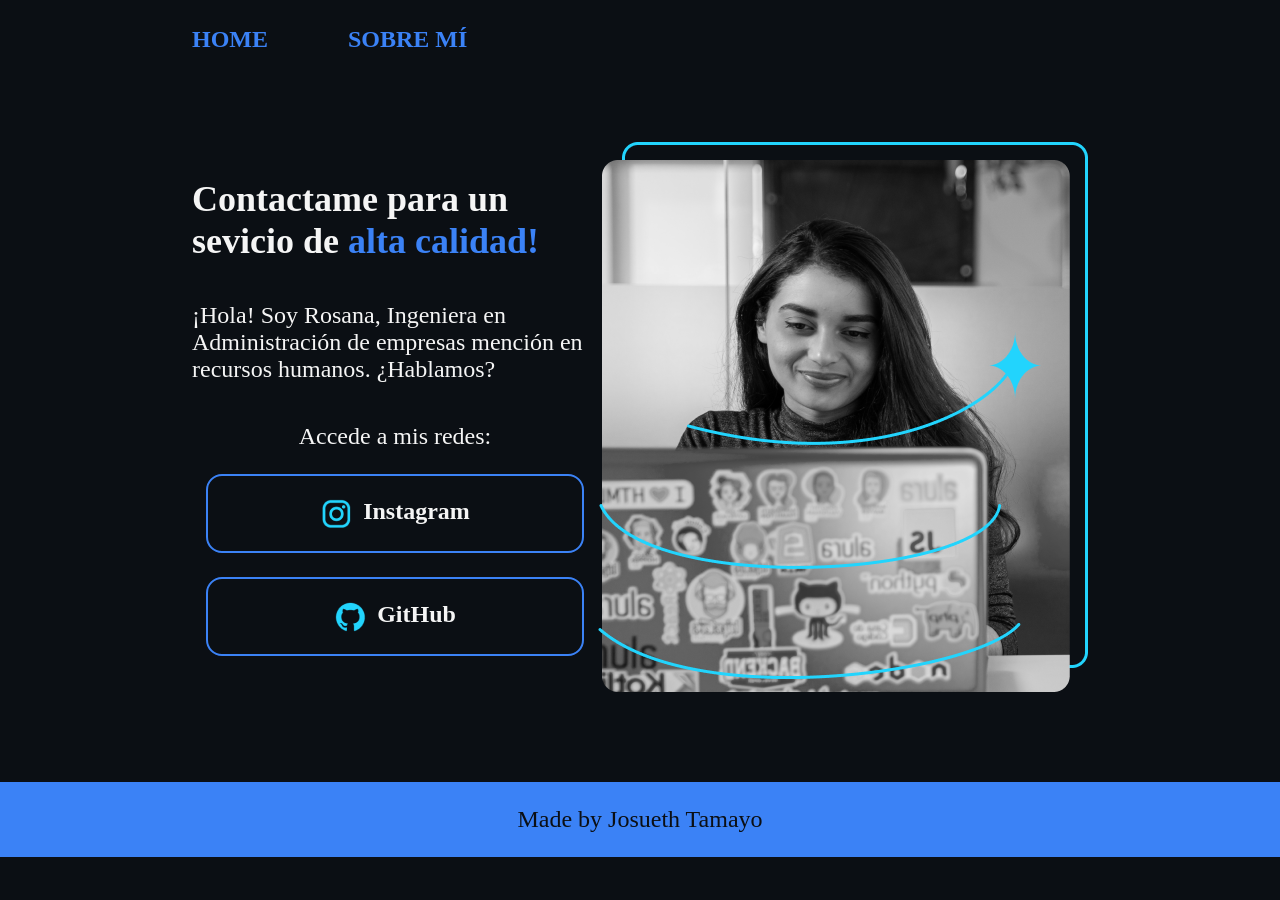
<file: index.html>
<!DOCTYPE html>
<html lang="es">

<head>
    <meta charset="UTF-8">
    <meta http-equiv="X-UA-Compatible" content="IE=edge">
    <meta name="viewport" content="width=device-width, initial-scale=1.0">
    <title>Portafolio</title>
    <link rel="stylesheet" href="./styles/style.css">
</head>

<body>

    <header class="header">
        <nav class="header__menu">
            <a class="header__menu__link" href="index.html">HOME</a>
            <a class="header__menu__link" href="about.html">SOBRE MÍ</a>
        </nav>
    </header>

    <main class="presentacion">

        <section class="presentacion__contenido">

            <h1 class="presentacion__contenido__titulo">
                Contactame para un sevicio de
                <strong class="titulo-destaque">
                    alta calidad!
                </strong>
            </h1>

            <p class="presentacion__contenido__texto">
                ¡Hola! Soy Rosana, Ingeniera en Administración
                de empresas mención en recursos humanos.
                ¿Hablamos?
            </p>

            <div class="presentacion__enlaces">

                <h2 class="presentacion__enlaces__subtitulos">
                    Accede a mis redes:
                </h2>

                <a class="presentacion__enlaces__link" href="https://www.instagram.com/rosana_torregroza/">
                    <img src="./assets/instagram.png" alt="Instagram">
                    Instagram
                </a>

                <a class="presentacion__enlaces__link" href="https://github.com/">
                    <img src="./assets/github.png" alt="GitHub">
                    GitHub
                </a>

            </div>

        </section>

        <img src="./assets/Imagem.png" alt="Foto de Ana García desarrollando un proyecto">

    </main>

    <footer class="footer">
        <p>Made by Josueth Tamayo</p>
    </footer>

</body>

</html>
</file>
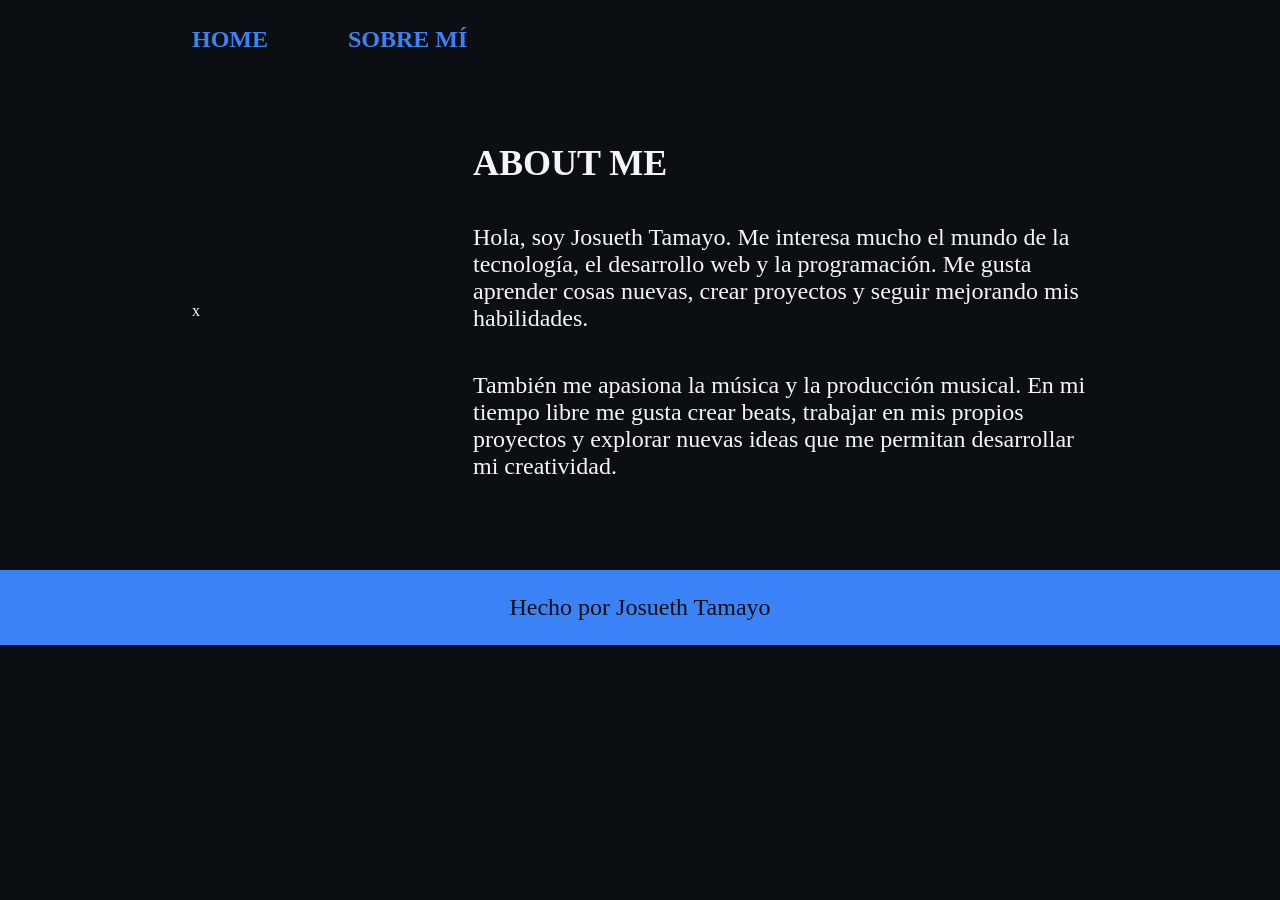
<file: about.html>
<!DOCTYPE html>
<html lang="es">

<head>
    <meta charset="UTF-8">
    <meta http-equiv="X-UA-Compatible" content="IE=edge">
    <meta name="viewport" content="width=device-width, initial-scale=1.0">
    <title>SOBRE MÍ</title>
    <link rel="stylesheet" href="./styles/style.css">
</head>

<body>

    <header class="header">
        <nav class="header__menu">
            <a class="header__menu__link" href="index.html">HOME</a>
            <a class="header__menu__link" href="about.html">SOBRE MÍ</a>
        </nav>
    </header>

    <main class="presentacion">
x
        <section class="presentacion__contenido">

            <h1 class="presentacion__contenido__titulo">
                ABOUT ME
            </h1>

            <p class="presentacion__contenido__texto">
                Hola, soy Josueth Tamayo. Me interesa mucho el mundo de la
                tecnología, el desarrollo web y la programación. Me gusta
                aprender cosas nuevas, crear proyectos y seguir mejorando
                mis habilidades.
            </p>

            <p class="presentacion__contenido__texto">
                También me apasiona la música y la producción musical.
                En mi tiempo libre me gusta crear beats, trabajar en mis
                propios proyectos y explorar nuevas ideas que me permitan
                desarrollar mi creatividad.
            </p>

        </section>

    </main>

    <footer class="footer">
        <p>Hecho por Josueth Tamayo</p>
    </footer>

</body>

</html>
</file>
<file: styles/style.css>
@import url('https://fonts.googleapis.com/css2?family=Krona+One&family=Montserrat:wght@400;600&display=swap');

:root {
    --color-primario: #0B0F14;
    --color-secundario: #F5F5F5;
    --color-terciario: #3B82F6;
    --color-hover: #1E293B;
}
* {
    padding: 0;
    margin: 0;
    box-sizing: border-box;
}
body {
    background-color: var(--color-primario);
    color: var(--color-secundario);
}
.header {
    padding: 2% 0% 0% 15%;
}
.header__menu {
    display: flex;
    gap: 80px;
}

.header__menu__link {
    font-family: var(--fuente-montserrat);
    font-size: 1.5rem;
    font-weight: 600;
    color: var(--color-terciario);
    text-decoration: none;
}
.presentacion {
    display: flex;
    align-items: center;
    justify-content: space-between;
    padding: 7% 15%;
}
.presentacion__contenido {
    width: 615px;
    display: flex;
    flex-direction: column;
    gap: 40px;
}
.presentacion__contenido__titulo {
    font-size: 36px;
    font-family: var(--fuente-krona);
}
.titulo-destaque {
    color: var(--color-terciario);
}
.presentacion__contenido__texto {
    font-size: 1.5rem;
    font-family: var(--fuente-montserrat);
}
.presentacion__enlaces {
    display: flex;
    flex-direction: column;
    align-items: center;
    justify-content: space-between;
    gap: 1.5rem;
}
.presentacion__enlaces__subtitulos {
    font-family: var(--fuente-krona);
    font-size: 1.5rem;
    font-weight: 400;
}
.presentacion__enlaces__link {
    width: 378px;
    padding: 21.5px 0;
    text-align: center;
    border: 2px solid var(--color-terciario);
    border-radius: 16px;
    font-family: var(--fuente-montserrat);
    font-size: 1.5rem;
    font-weight: 600;
    text-decoration: none;
    color: var(--color-secundario);
    display: flex;
    justify-content: center;
    gap: 10px;
}
.presentacion__enlaces__link:hover {
    background-color: var(--color-hover);
}

.footer {
    background-color: var(--color-terciario);
    padding: 24px;
    color: var(--color-primario);
    text-align: center;
    font-family: var(--fuente-montserrat);
    font-size: 1.5rem;
    font-weight: 400;
}

@media (max-width: 1200px) {
    .header{ 
        padding: 10%;
    }
    .header__menu{
        justify-content: center;
    }
    .presentacion{
        flex-direction: column-reverse;
        padding: 5%;
    }

    .presentacion__contenido{
        width: auto;
    }
}
</file>
